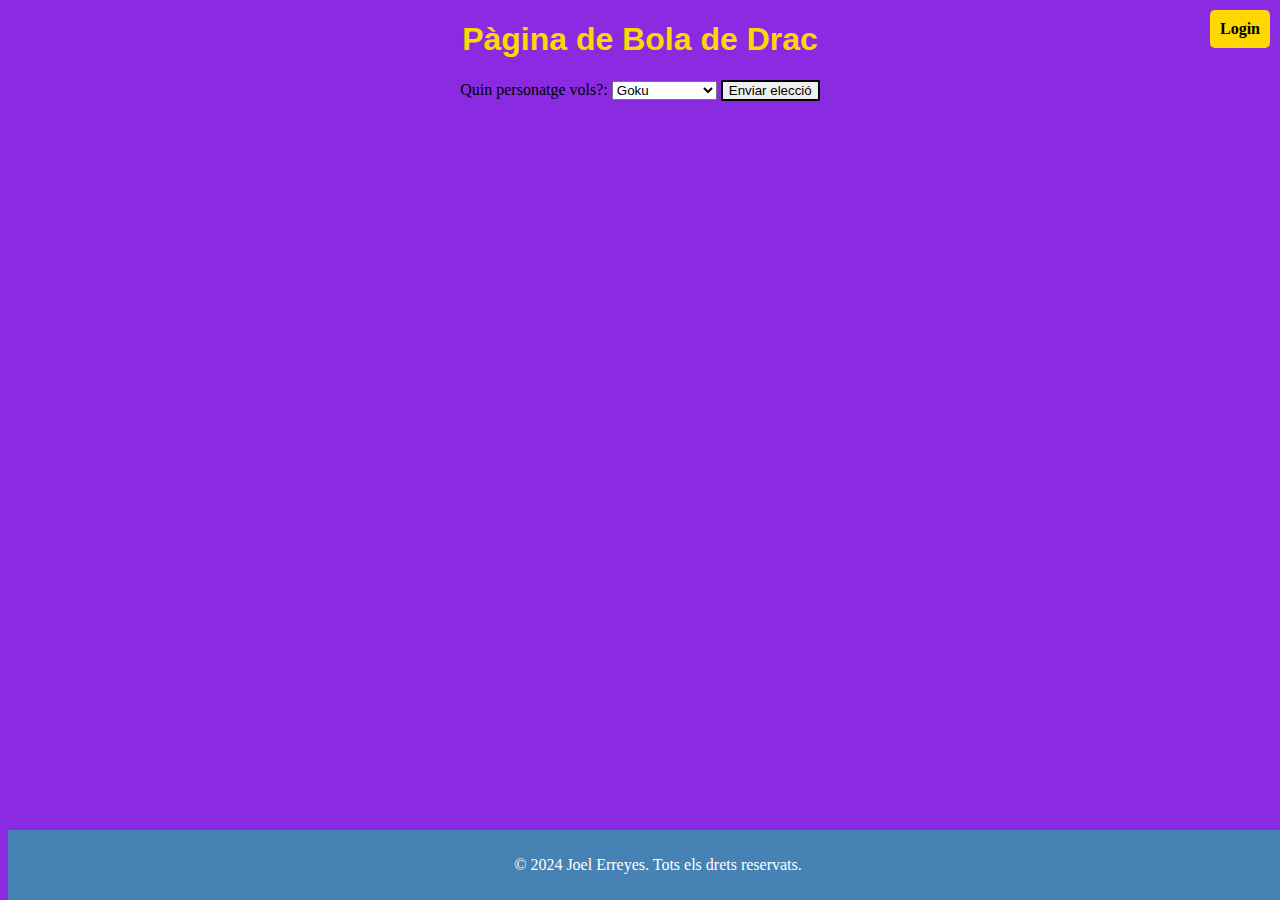
<file: docs/index.html>
<!doctype html>
<html lang="ca">
    <head>
        <meta charset="UTF-8" />
        <meta name="viewport" content="width=device-width, initial-scale=1.0" />
        <title>Pàgina de Bola de Drac</title>
        <link rel="stylesheet" href="css/index.css" />
    </head>
    <body>
        <h1>Pàgina de Bola de Drac</h1>
        <nav class="login">
            <a href="logindb.html" class="buttonLogin">Login</a>
        </nav>
        <form id="characterForm">
            <label for="personatge">Quin personatge vols?:</label>
            <select name="personatge" id="personatge" required>
                <option class="goku" value="goku">Goku</option>
                <option class="vegeta" value="vegeta">Vegeta</option>
                <option class="trunksFuturo" value="trunksFuturo">
                    Trunks Futuro
                </option>
            </select>
            <button class="enviar" type="submit">Enviar elecció</button>
        </form>

        <div id="characterInfo"></div>

        <!-- Footer -->
        <footer>
            <p>&copy; 2024 Joel Erreyes. Tots els drets reservats.</p>
        </footer>

        <script src="javascript/index.js"></script>
        <!-- Enlazar el archivo JavaScript -->
    </body>
</html>
</file>
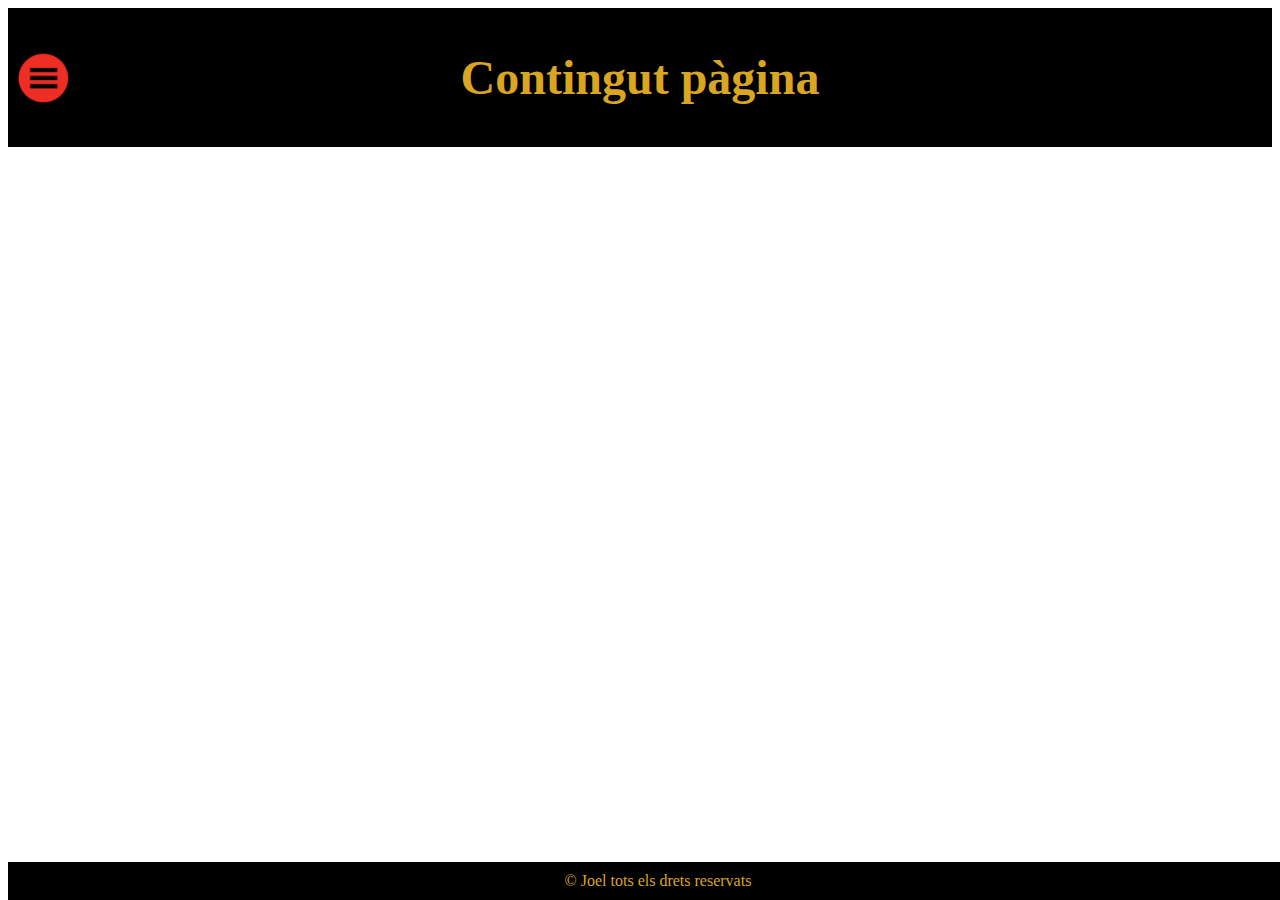
<file: docs/contingut.html>
<!doctype html>
<html lang="es">
    <head>
        <meta charset="UTF-8" />
        <meta name="viewport" content="width=device-width, initial-scale=1.0" />
        <title>Contingut</title>
        <link rel="stylesheet" href="css/contingut.css" />
    </head>
    <body>
        <header>
            <h1>Contingut pàgina</h1>
            <nav class="menu">
                <!-- Imagen del menú -->
                <img
                    src="imags/menu.png"
                    alt="Menú"
                    class="menu-icon"
                    onclick="toggleMenu()"
                />
                <!-- Elementos del menú desplegable -->
                <ul id="menuDropdown" class="menu-dropdown">
                    <li><a href="inici.html">Inicio</a></li>
                    <li>
                        <a href="sagasjuegos.html">Sagas y juegos favoritos</a>
                    </li>
                </ul>
            </nav>
        </header>
        <footer>&COPY; Joel tots els drets reservats</footer>
        <script src="javascript/menu.js"></script>
    </body>
</html>
</file>
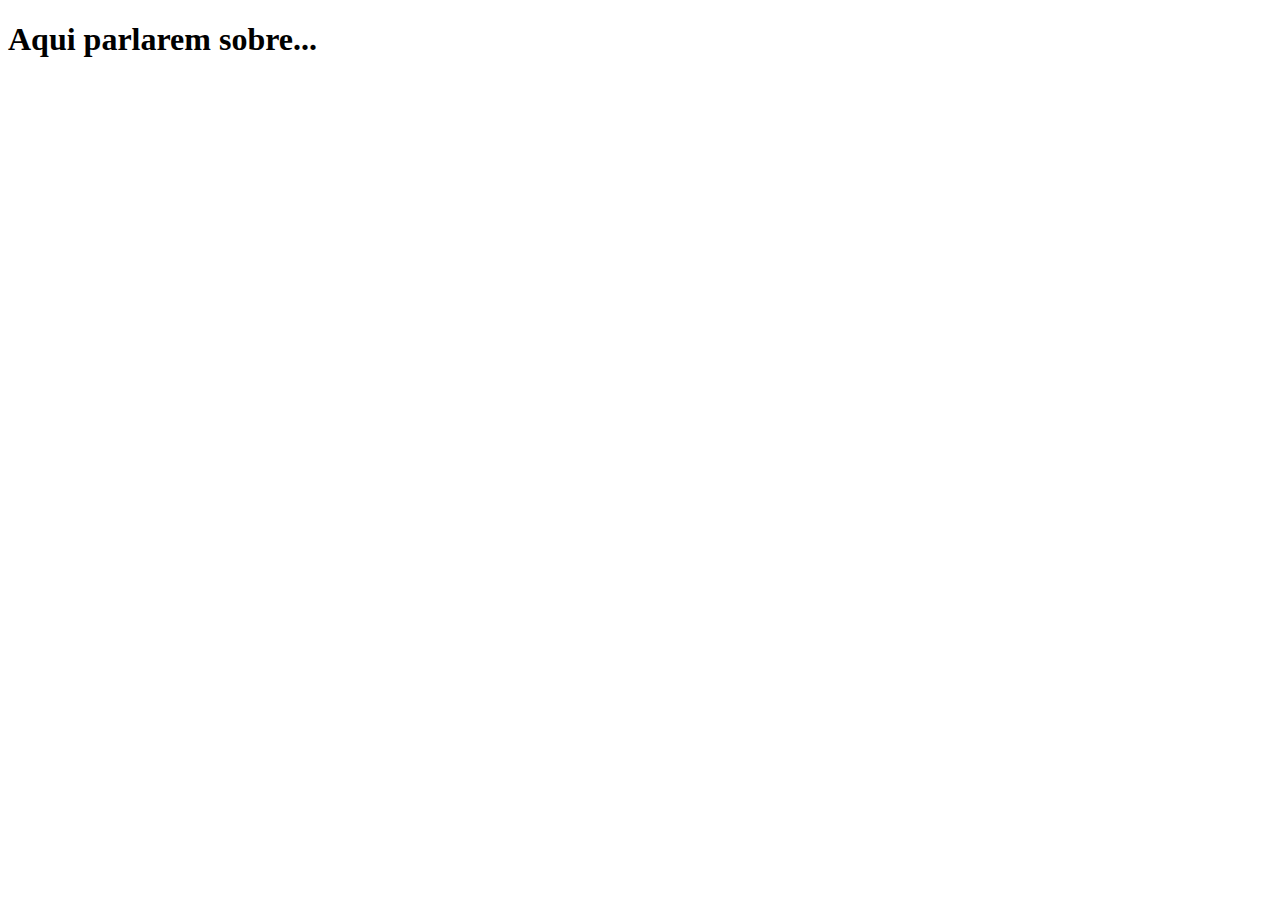
<file: docs/inici.html>
<!doctype html>
<html lang="en">
    <head>
        <meta charset="UTF-8" />
        <meta name="viewport" content="width=device-width, initial-scale=1.0" />
        <title>Inici</title>
    </head>
    <body>
        <h1>Aqui parlarem sobre...</h1>
    </body>
</html>
</file>
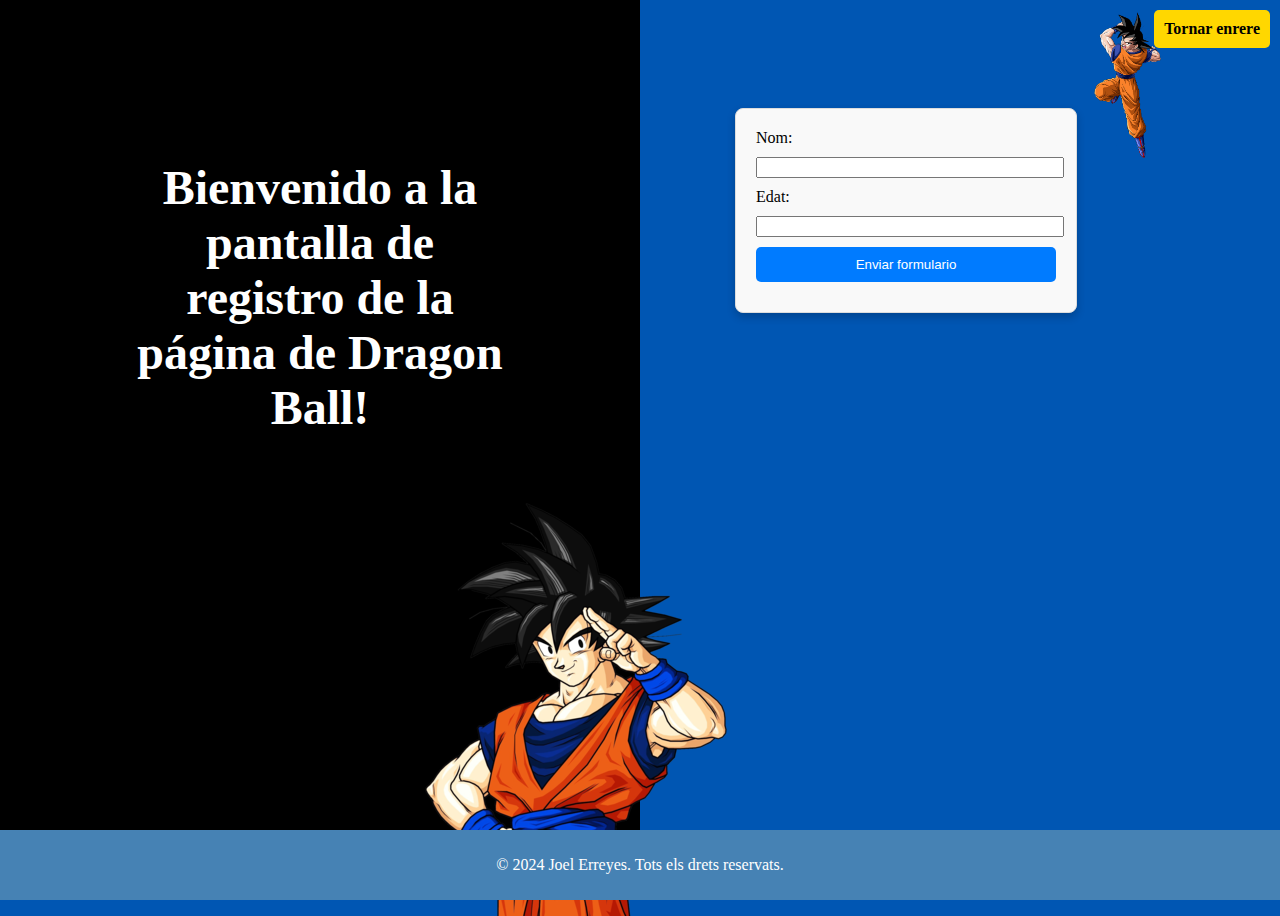
<file: docs/logindb.html>
<!doctype html>
<html lang="en">
    <head>
        <meta charset="UTF-8" />
        <meta name="viewport" content="width=device-width, initial-scale=1.0" />
        <title>Logindb</title>
        <link rel="stylesheet" href="css/logindb.css" />
    </head>
    <body>
        <div class="header">
            <h1>
                Bienvenido a la pantalla de registro de la página de Dragon
                Ball!
            </h1>
            <nav class="login">
                <a href="index.html" class="buttonLogin">Tornar enrere</a>
            </nav>
            <img src="imags/gokuindex.png" alt="Goku" />
        </div>

        <div class="form-container">
            <form id="registrationForm">
                <!-- Cambia aquí: id en lugar de method y action -->
                <label for="nom">Nom:</label>
                <input type="text" id="nom" name="nom" required />
                <label for="edat">Edat:</label>
                <input type="number" id="edat" name="edat" min="18" required />
                <button type="submit">Enviar formulario</button>
            </form>
        </div>
        <img class="gokulogin" src="imags/gokulogin.png" alt="Goku en login" />

        <!-- Footer -->
        <footer>
            <p>&copy; 2024 Joel Erreyes. Tots els drets reservats.</p>
        </footer>
        <script src="javascript/login.js"></script>
    </body>
</html>
</file>
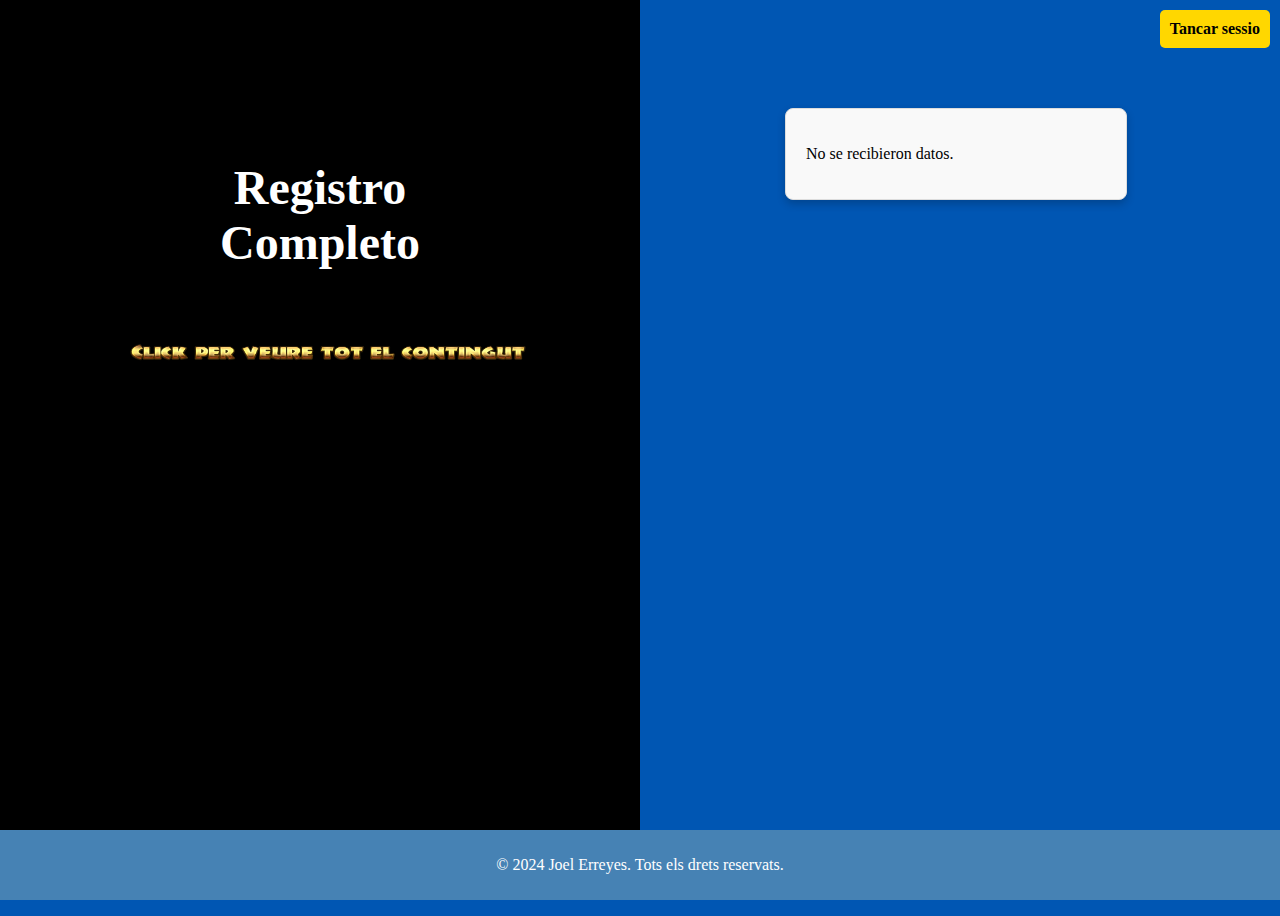
<file: docs/logindone.html>
<!doctype html>
<html lang="en">
    <head>
        <meta charset="UTF-8" />
        <meta name="viewport" content="width=device-width, initial-scale=1.0" />
        <title>Registro Completo</title>
        <link rel="stylesheet" href="css/logindb.css" />
    </head>
    <body>
        <div class="header">
            <h1>Registro Completo</h1>
            <nav class="fotocontingut">
                <a href="contingut.html">
                    <img src="imags/veurecontingut.png" />
                </a>
            </nav>
        </div>
        <nav class="login">
            <a href="logindb.html" class="buttonLogin">Tancar sessio</a>
        </nav>
        <div class="form-container">
            <div id="welcomeMessage"></div>
        </div>

        <!-- Footer -->
        <footer>
            <p>&copy; 2024 Joel Erreyes. Tots els drets reservats.</p>
        </footer>

        <script src="javascript/logindone.js"></script>
        <!-- Enlazar el archivo JavaScript -->
    </body>
</html>
</file>
<file: docs/css/index.css>
h1 {
    color: gold;
    text-align: center;
    font-family: "Franklin Gothic Medium", "Arial Narrow", Arial, sans-serif;
}

body {
    background-color: blueviolet;
    text-align: center;
}

.personatge-img {
    margin-top: 20px;
    max-width: 200px;
    height: auto;
    display: block;
    margin: auto; /* centrado horizontal */
    transition: transform 0.3s ease; /* Transición suave */
    padding: 1.5%; /* padding 1.5 para que haga un poco de margen vertical entre el mensaje de personaje seleccionado, la foto y la descripcion + sus transformacions*/
}

.personatge-img:hover {
    transform: scale(
        2.2
    ); /* Aumenta el tamaño de la imagen al pasar el ratón */
}

footer {
    background-color: rgb(70, 130, 180);
    padding: 10px;
    text-align: center;
    color: rgb(255, 255, 255);
    position: fixed;
    bottom: 0;
    width: 100%;
    font-size: 100%;
}

.error {
    color: red;
}

.login {
    position: fixed;
    top: 0%; /* colocarlo arriba */
    right: 0%; /* colocarlo a la derecha del todo */
    z-index: 1%; /* Asegura que el botón esté por encima del header */
}
.login .buttonLogin {
    display: inline-block;
    padding: 10px 20px;
    background-color: gold;
    color: black;
    font-size: 16px;
    text-decoration: none;
    border-radius: 5px;
    font-weight: bold;
    margin-right: 10px;
    padding: 10px;
    margin-top: 10px;
}

.login .buttonLogin:hover {
    background-color: darkblue;
    color: white;
}

.enviar {
    border-radius: 2%;
    border: 2px solid black; /* Borde del input */
    color: black;
}

.enviar:hover {
    background-color: blue; /* Cambia el color de fondo al pasar el ratón */
    color: white; /* Cambia el color del texto al pasar el ratón */
}
</file>
<file: docs/css/contingut.css>
header {
    display: flex;
    align-items: center; /* Alinea verticalmente los elementos en el centro */
    justify-content: center; /* Centra el contenido horizontalmente */
    background-color: black; /* Mantén el color de fondo negro */
    padding: 10px;
    color: goldenrod;
    font-size: 150%;
    position: relative; /* Necesario para el posicionamiento absoluto del icono */
}

header h1 {
    text-align: center;
    flex-grow: 1; /* Expande el h1 para ocupar el espacio disponible */
}

footer {
    background-color: black; /* Mantén el color de fondo negro */
    padding: 10px;
    text-align: center;
    color: goldenrod;
    position: fixed;
    bottom: 0;
    width: 100%;
    font-size: 100%;
}

/* Oculta el menú desplegable inicialmente */
.menu-dropdown {
    display: none;
    list-style: none;
    padding: 0;
    position: absolute;
    top: 50px; /* Ajusta según la posición deseada */
    background-color: #f1f1f1;
    box-shadow: 0px 8px 16px rgba(0, 0, 0, 0.2);
    z-index: 1;
    left: 0%; /* para que los valores del desplegable se vean en la izquierda, al darle al clic del menu */
}

/* Estilos para cada elemento del menú */
.menu-dropdown li {
    padding: 3px 7px; /* tamaño de los li, es decir, de los valores del desplegable menu */
}

.menu-dropdown li a {
    text-decoration: none;
    color: black;
    display: block;
}

.menu-dropdown li:hover {
    background-color: #ddd;
}

/* Estilos para el icono de menú */
.menu-icon {
    position: absolute;
    top: 50%; /* Ajusta la altura para alinearlo verticalmente */
    transform: translateY(-50%);
    left: 10px; /* Alinea el icono a la izquierda */
    cursor: pointer;
    width: 4%; /* Ajusta el tamaño de la imagen */
}

.menu-icon:hover {
    background-color: darkblue;
}
</file>
<file: docs/css/logindb.css>
body {
    overflow: hidden; /* Oculta el scroll */
    background-color: #0056b3;
    display: flex;
    align-items: flex-start; /* Cambiar a flex-start para permitir el margen superior */
    justify-content: center; /* Centra horizontalmente los elementos */
    height: 100vh; /* Asegura que el body ocupe toda la altura de la ventana */
}

.header {
    background-color: black;
    padding: 10%;
    text-align: center;
    color: white;
    font-size: 150%;
    width: 50%; /* Ocupa la mitad de la pantalla en ancho */
    height: 100vh; /* Ocupa el 100% de la altura de la ventana */
    box-sizing: border-box; /* Incluye el padding en el ancho y alto */
    position: fixed; /* Fija el div en la pantalla */
    left: 0; /* Alinea el div a la izquierda */
    top: 0;
}

.form-container {
    width: 300px; /* Ancho de la caja */
    padding: 20px; /* Espacio interno */
    border: 1px solid #ddd; /* Borde de la caja */
    border-radius: 8px; /* Bordes redondeados */
    background-color: #f9f9f9; /* Fondo claro */
    box-shadow: 0 4px 8px rgba(0, 0, 0, 0.2); /* Sombra para efecto de elevación */
    margin-left: 50%; /* Alinea la caja a la derecha del header */
    margin-top: 100px; /* Ajusta este valor para bajar el formulario */
    display: flex;
    flex-direction: column; /* Asegura que los elementos se apilen verticalmente */
    justify-content: center;
}

.form-container label,
.form-container input,
.form-container button {
    display: block;
    width: 100%;
    margin-bottom: 10px;
}

button {
    padding: 10px;
    background-color: #007bff;
    color: white;
    border: none;
    border-radius: 5px;
    cursor: pointer;
}

button:hover {
    background-color: #0056b3;
}

footer {
    background-color: rgb(70, 130, 180);
    padding: 10px;
    text-align: center;
    color: rgb(255, 255, 255);
    position: fixed;
    bottom: 0;
    width: 100%;
    font-size: 100%;
}

.gokulogin {
    width: 100px; /* Ajusta el ancho según sea necesario */
    height: 20; /* Mantiene la proporción original de la imagen */
    max-width: 100%; /* Asegura que la imagen no exceda el ancho del contenedor */
}

.login {
    position: fixed;
    top: 0%; /* colocarlo arriba */
    right: 0%; /* colocarlo a la derecha del todo */
    z-index: 1%; /* Asegura que el botón esté por encima del header */
}
.login .buttonLogin {
    display: inline-block;
    padding: 10px 20px;
    background-color: gold;
    color: black;
    font-size: 16px;
    text-decoration: none;
    border-radius: 5px;
    font-weight: bold;
    margin-right: 10px;
    padding: 10px;
    margin-top: 10px;
}

.login .buttonLogin:hover {
    background-color: darkblue;
    color: white;
}

.header .fotocontingut img {
    height: 20px;
    width: 400px;
    margin-top: 40px;
    margin-right: 30px;
}

.header .fotocontingut img:hover {
    background-color: darkblue;
}
</file>
